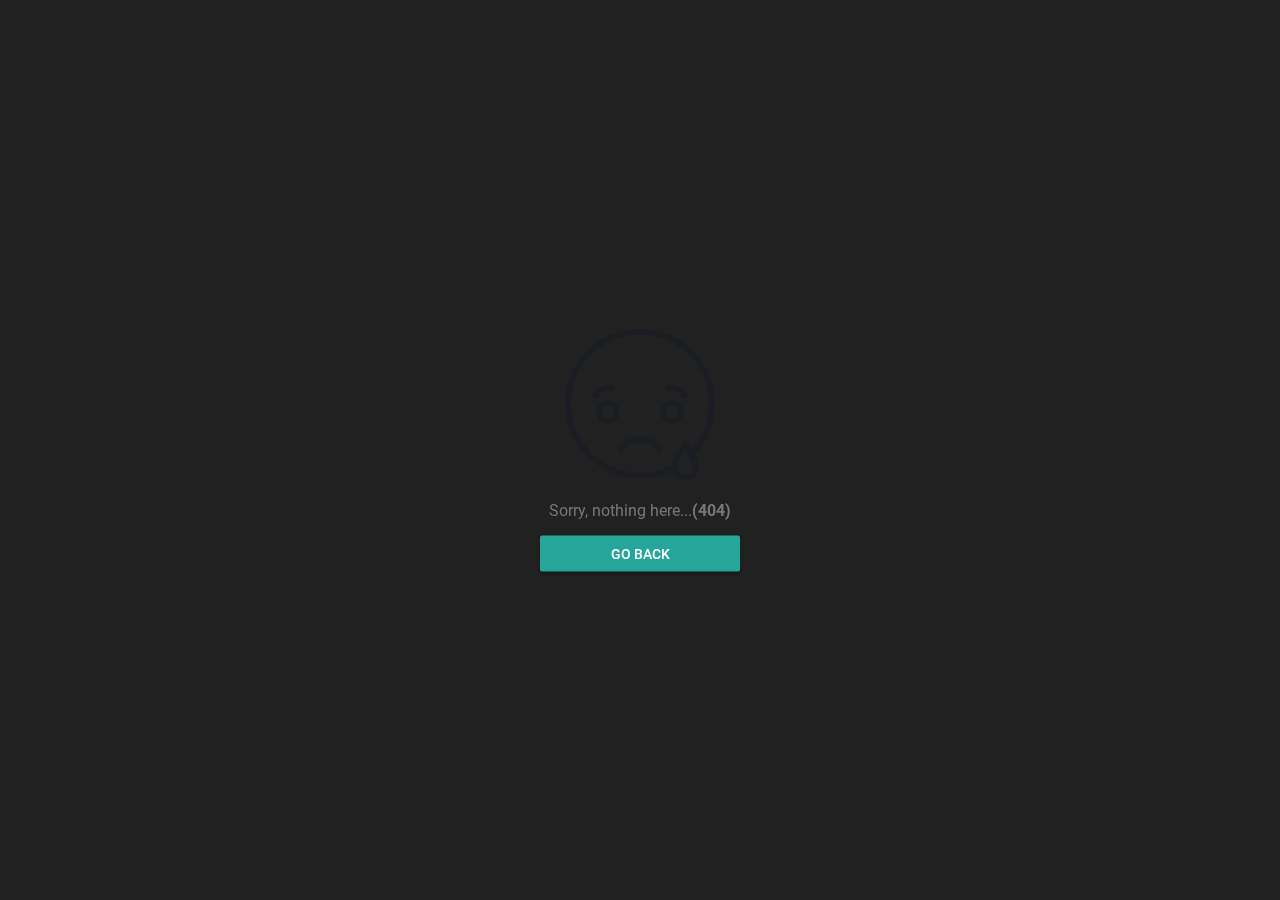
<file: index.html>
<!DOCTYPE html><html lang=en><head><meta charset=utf-8><meta name=description content="static website for jikabo catering"><meta name=format-detection content="telephone=no"><meta name=msapplication-tap-highlight content=no><meta name=viewport content="user-scalable=no,initial-scale=1,maximum-scale=1,minimum-scale=1,width=device-width"><title>Jikabo Catering Services</title><link rel=icon href=statics/quasar-logo.png type=image/x-icon><link rel=icon type=image/png sizes=32x32 href=statics/icons/favicon-32x32.png><link rel=icon type=image/png sizes=16x16 href=statics/icons/favicon-16x16.png><link href="https://fonts.googleapis.com/css?family=Tangerine" rel=stylesheet><link as=style href=/0.3c910a47.css rel=preload><link as=style href=/7.226e2c5f.css rel=preload><link as=script href=/js/app.752854b0.js rel=preload><link as=script href=/js/runtime~app.1c57289c.js rel=preload><link as=script href=/js/vendor.d377d364.js rel=preload><link href=/2.4bd370bc.css rel=prefetch><link href=/4.992ca5d6.css rel=prefetch><link href=/5.9f7badf9.css rel=prefetch><link href=/js/1.b6ee5232.js rel=prefetch><link href=/js/2.ccc877a3.js rel=prefetch><link href=/js/3.3f4ef5a0.js rel=prefetch><link href=/js/4.6eea4344.js rel=prefetch><link href=/js/5.728b47fc.js rel=prefetch><link href=/0.3c910a47.css rel=stylesheet><link href=/7.226e2c5f.css rel=stylesheet><base href=/ ></head><body><noscript>This is your fallback content in case JavaScript fails to load.</noscript><div id=q-app></div><script type=text/javascript src=/js/vendor.d377d364.js></script><script type=text/javascript src=/js/runtime~app.1c57289c.js></script><script type=text/javascript src=/js/app.752854b0.js></script></body></html>
</file>
